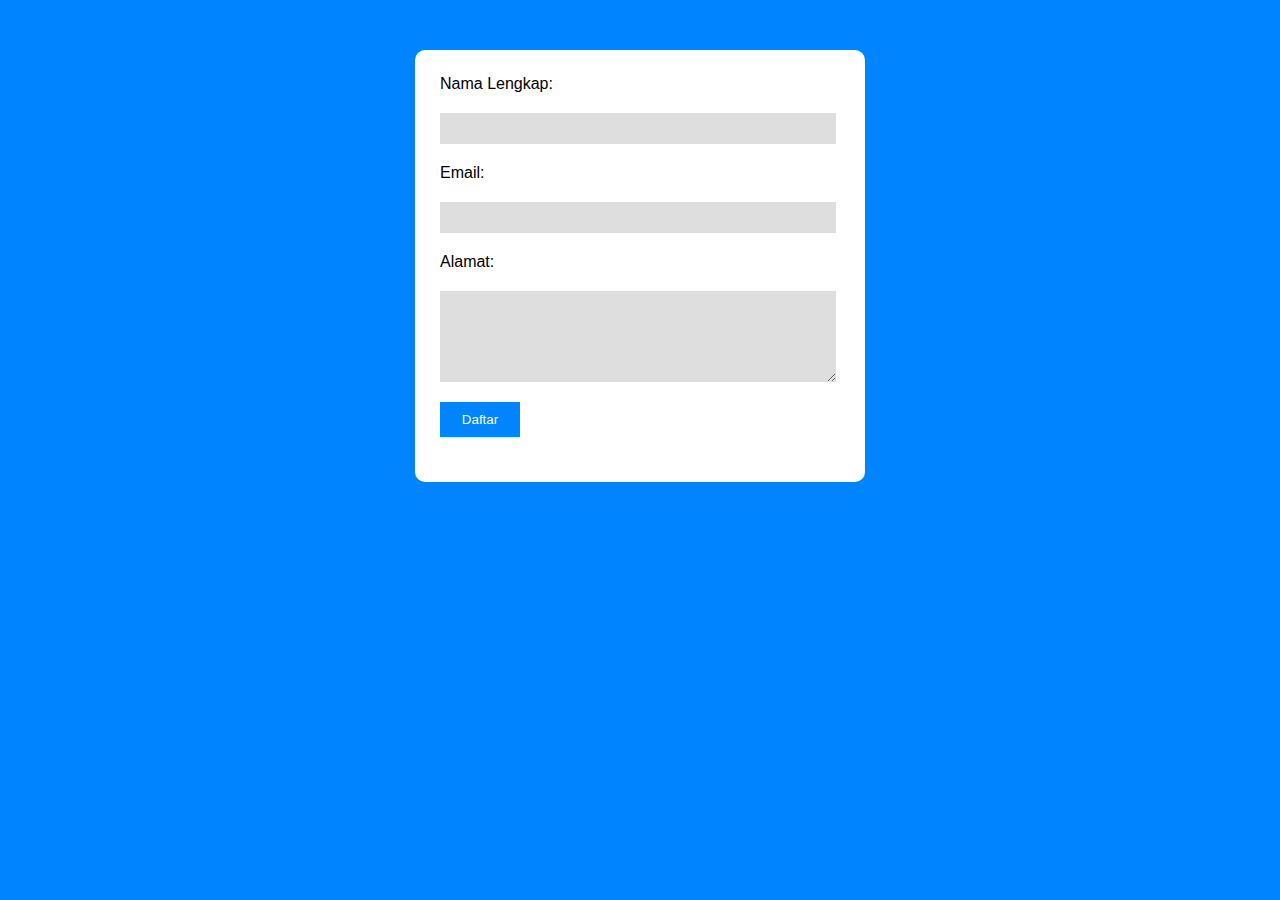
<file: Form Validasi/index.html>
<!DOCTYPE html>
<html lang="en">
  <html>
    <head>
      <meta charset="UTF-8" />
      <meta name="viewport" content="width=device-width, initial-scale=1.0" />
      <title>Form Pendaftaran</title>
      <link rel="stylesheet" href="style.css" />
    </head>
    <body>
      <div class="container">
        <form id="registrationForm" onsubmit="return validateForm()">
          <label for="nama">Nama Lengkap:</label>
          <input type="text" id="nama" name="nama" />

          <label for="email">Email:</label>
          <input type="email" id="email" name="email" />

          <label for="alamat">Alamat:</label>
          <textarea id="alamat" name="alamat" rows="5"></textarea>

          <input type="submit" value="Daftar" />
        </form>
      </div>
      <script src="java.js"></script>
    </body>
  </html>
</html>
</file>
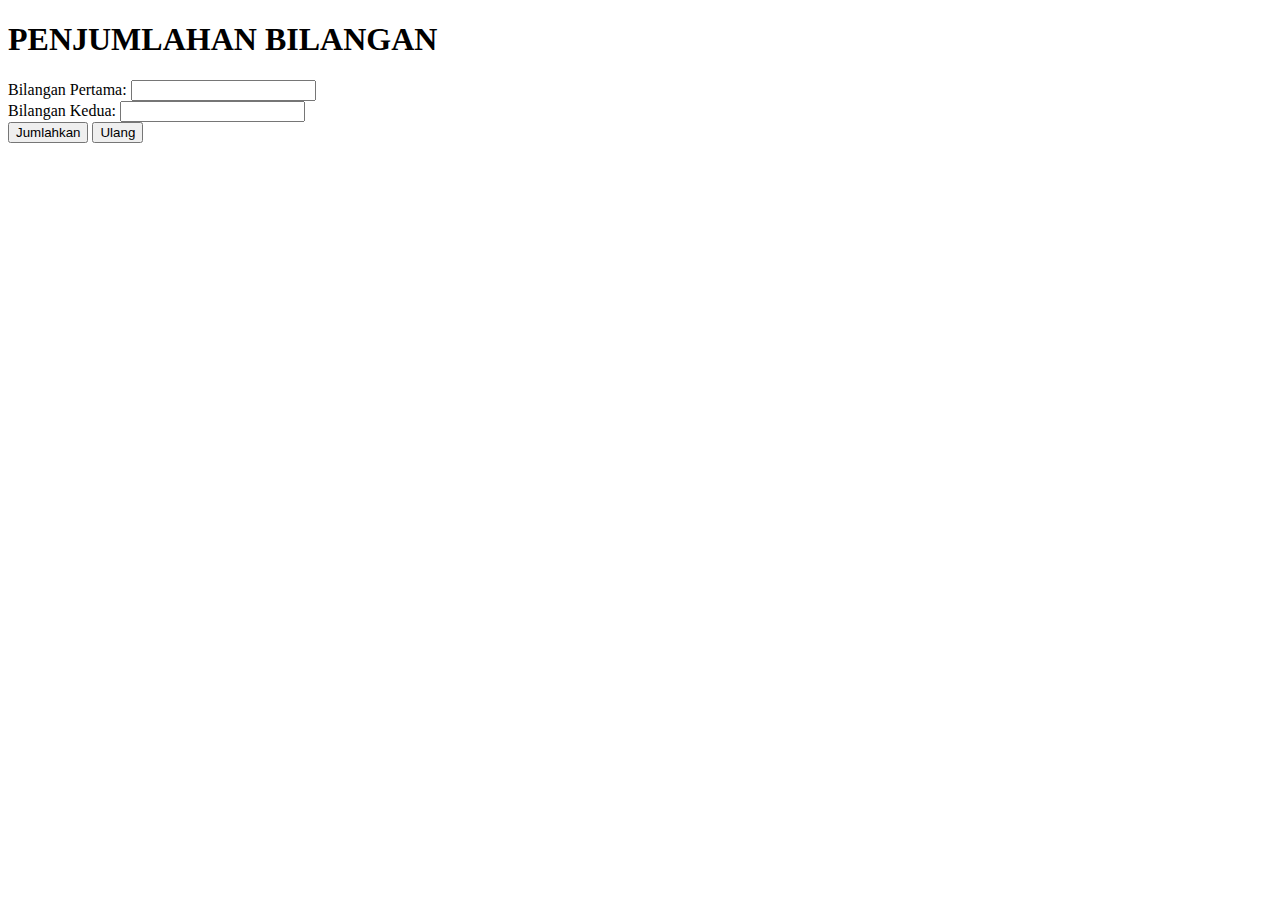
<file: Penjumlahan/index.html>
<!DOCTYPE html>
<html lang="en">
  <html>
    <head>
      <meta charset="UTF-8" />
      <meta name="viewport" content="width=device-width, initial-scale=1.0" />
      <title>Penjumlahan Bilangan</title>
    </head>
    <body>
      <h1>PENJUMLAHAN BILANGAN</h1>

      <label for="bilangan1">Bilangan Pertama:</label>
      <input type="text" id="bilangan1" /><br />

      <label for="bilangan2">Bilangan Kedua:</label>
      <input type="text" id="bilangan2" /><br />

      <button onclick="jumlahkan()">Jumlahkan</button>
      <button onclick="ulang()">Ulang</button>

      <script src="java.js"></script>
    </body>
  </html>
</html>
</file>
<file: Form Validasi/style.css>
body {
  font-family: Arial, sans-serif;
  background-color: #0084ff;
}

.container {
  width: 400px;
  margin: 0 auto;
  margin-top: 50px;
  background-color: white;
  padding: 25px;
  border-radius: 10px;
}

label,
input,
textarea {
  display: block;
  margin-bottom: 20px;
}

input {
  align-items: center;
  width: 95%;
  padding: 8px;
  border: none;
  background-color: #dedede;
}

textarea {
  align-items: center;
  width: 95%;
  padding: 8px;
  border: none;
  background-color: #dedede;
}

input[type="submit"] {
  background-color: #0084ff;
  width: 20%;
  color: white;
  cursor: pointer;
  padding: 10px;
}

input[type="submit"]:hover {
  background-color: #0056b3;
}
</file>
